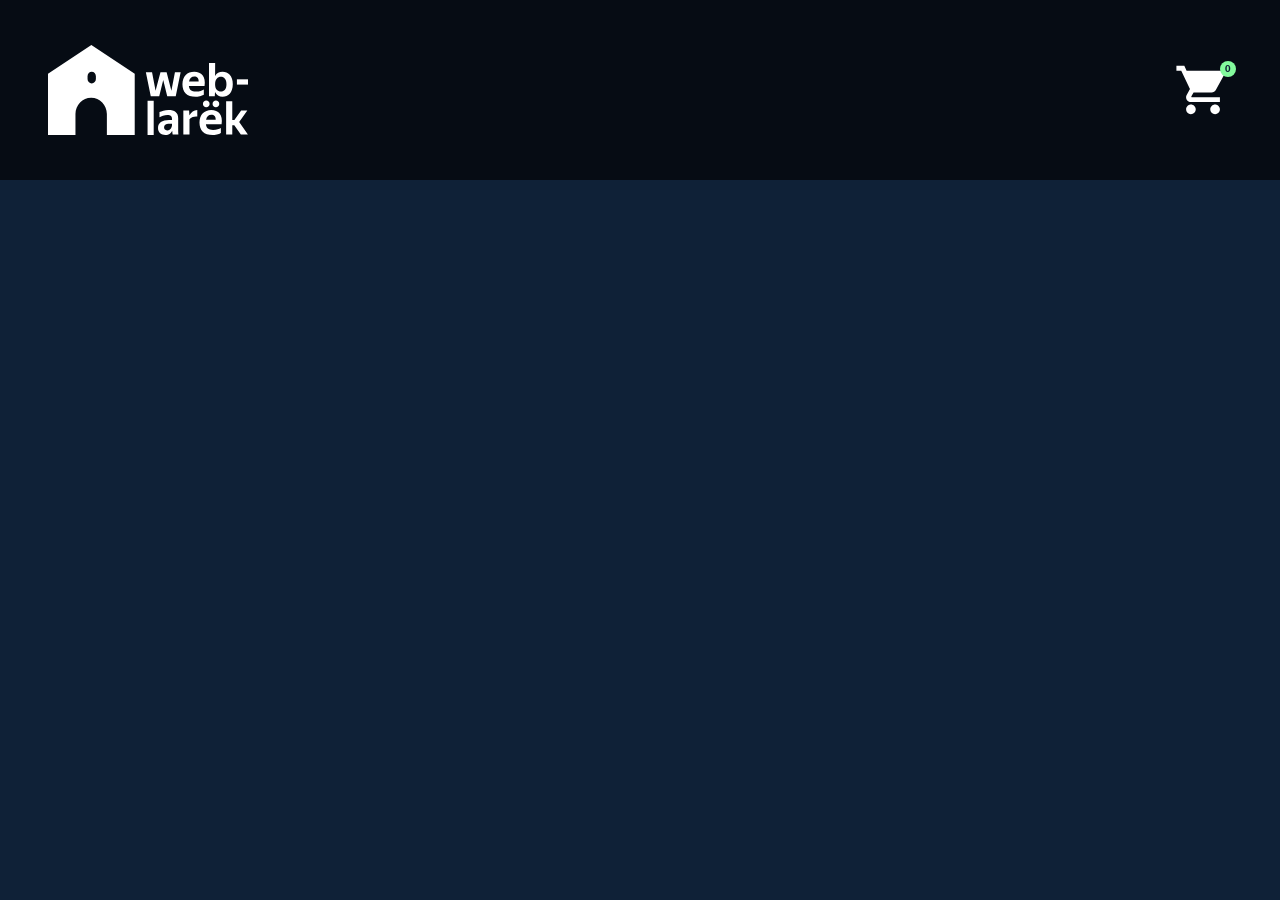
<file: index.html>
<!doctype html><html class="no-js" lang="ru"><head><meta charset="utf-8"/><meta name="viewport" content="width=device-width,initial-scale=1"/><meta name="theme-color" content="#000000"/><link rel="icon" href="/favicon.ico"/><link rel="apple-touch-icon" sizes="180x180" href="/apple-touch-icon.png"/><link rel="icon" type="image/png" sizes="32x32" href="/favicon-32x32.png"/><link rel="icon" type="image/png" sizes="16x16" href="/favicon-16x16.png"/><link rel="mask-icon" href="/safari-pinned-tab.svg" color="#000000"/><meta name="msapplication-TileColor" content="#000000"/><title>WebLarek</title><meta name="description" content=""/><script defer="defer" src="main.js"></script><link href="main.css" rel="stylesheet"></head><body class="page"><div class="page__wrapper"><header class="header"><div class="header__container"><a href="#0" class="header__logo"><img src="[data-uri]" class="header__logo-image" alt=""> </a><button class="header__basket" data-trigger-modal="basket"><span class="header__basket-counter">0</span></button></div></header><main class="gallery"></main></div><div class="modal" id="modal-container" data-modal-window><div class="modal__container"><button class="modal__close" aria-label="закрыть" data-modal-close></button><div class="modal__content" data-modal-content></div></div></div><template id="success"><div class="order-success"><h2 class="order-success__title">Заказ оформлен</h2><p class="order-success__description">Списано 0 синапсов</p><button class="button order-success__close">За новыми покупками!</button></div></template><template id="card-catalog"><button class="gallery__item card"><span class="card__category">софт-скил</span><h2 class="card__title">+1 час в сутках</h2><img class="card__image" src="[data-uri]" alt=""/> <span class="card__price">750 синапсов</span></button></template><template id="card-preview"><div class="card card_full"><img class="card__image" src="[data-uri]" alt=""/><div class="card__column"><span class="card__category">другое</span><h2 class="card__title">Бэкенд-антистресс</h2><p class="card__text">Если планируете решать задачи в тренажёре, берите два.</p><div class="card__row"><button class="button card__button">В корзину</button> <span class="card__price">1000 синапсов</span></div></div></div></template><template id="card-basket"><li class="basket__item card card_compact"><span class="basket__item-index">1</span> <span class="card__title">Фреймворк куки судьбы</span> <span class="card__price">2500 синапсов</span> <button class="basket__item-delete card__button" aria-label="удалить"></button></li></template><template id="basket"><div class="basket"><h2 class="modal__title">Корзина</h2><ul class="basket__list"></ul><div class="modal__actions"><button class="button basket__button">Оформить</button> <span class="basket__price">0 синапсов</span></div></div></template><template id="delivery"><form class="form" name="delivery"><div class="order"><div class="order__field"><h2 class="modal__title">Способ оплаты</h2><div class="order__buttons"><label><input name="payMethod" type="radio" class="button_pay button_hidden" value="online" checked="checked"><span class="button button_alt">Онлайн</span></label> <label><input name="payMethod" type="radio" class="button_pay button_hidden" value="cash"><span class="button_alt">При получении</span></label></div></div><label class="order__field"><span class="form__label modal__title">Адрес доставки</span> <input name="address" class="form__input" placeholder="Введите адрес"/></label></div><div class="modal__actions"><button type="submit" class="button order__button">Далее</button> <span class="form__errors"></span></div></form></template><template id="contacts"><form class="form" name="contacts"><div class="order"><label class="order__field"><span class="form__label modal__title">Email</span> <input name="email" class="form__input" placeholder="Введите Email"/></label> <label class="order__field"><span class="form__label modal__title">Телефон</span> <input name="phone" class="form__input" placeholder="+7 ("/></label></div><div class="modal__actions"><button type="submit" class="button">Оплатить</button> <span class="form__errors"></span></div></form></template></body></html>
</file>
<file: main.css>
/*! normalize.css v8.0.1 | MIT License | github.com/necolas/normalize.css */html{line-height:1.15;-webkit-text-size-adjust:100%}body{margin:0}main{display:block}h1{font-size:2em;margin:.67em 0}hr{box-sizing:content-box;height:0;overflow:visible}pre{font-family:monospace,monospace;font-size:1em}a{background-color:transparent}abbr[title]{border-bottom:none;text-decoration:underline;-webkit-text-decoration:underline dotted;text-decoration:underline dotted}b,strong{font-weight:bolder}code,kbd,samp{font-family:monospace,monospace;font-size:1em}small{font-size:80%}sub,sup{font-size:75%;line-height:0;position:relative;vertical-align:baseline}sub{bottom:-0.25em}sup{top:-0.5em}img{border-style:none}button,input,optgroup,select,textarea{font-family:inherit;font-size:100%;line-height:1.15;margin:0}button,input{overflow:visible}button,select{text-transform:none}button,[type=button],[type=reset],[type=submit]{-webkit-appearance:button}button::-moz-focus-inner,[type=button]::-moz-focus-inner,[type=reset]::-moz-focus-inner,[type=submit]::-moz-focus-inner{border-style:none;padding:0}button:-moz-focusring,[type=button]:-moz-focusring,[type=reset]:-moz-focusring,[type=submit]:-moz-focusring{outline:1px dotted ButtonText}fieldset{padding:.35em .75em .625em}legend{box-sizing:border-box;color:inherit;display:table;max-width:100%;padding:0;white-space:normal}progress{vertical-align:baseline}textarea{overflow:auto}[type=checkbox],[type=radio]{box-sizing:border-box;padding:0}[type=number]::-webkit-inner-spin-button,[type=number]::-webkit-outer-spin-button{height:auto}[type=search]{-webkit-appearance:textfield;outline-offset:-2px}[type=search]::-webkit-search-decoration{-webkit-appearance:none}::-webkit-file-upload-button{-webkit-appearance:button;font:inherit}details{display:block}summary{display:list-item}template{display:none}[hidden]{display:none}.YSDisplay-Thin{font-family:"YS Display";font-weight:100;font-style:normal;font-stretch:normal}.YSDisplay-Light{font-family:"YS Display";font-weight:300;font-style:normal;font-stretch:normal}.YSDisplay-Regular{font-family:"YS Display";font-weight:400;font-style:normal;font-stretch:normal}.YSDisplay-Medium{font-family:"YS Display";font-weight:500;font-style:normal;font-stretch:normal}.YSDisplay-Bold{font-family:"YS Display";font-weight:700;font-style:normal;font-stretch:normal}.YSDisplay-Heavy{font-family:"YS Display";font-weight:900;font-style:normal;font-stretch:normal}.YSText-Light{font-family:"YS Text";font-weight:300;font-style:normal;font-stretch:normal}.YSText-LightItalic{font-family:"YS Text";font-weight:300;font-style:italic;font-stretch:normal}.YSText-Regular{font-family:"YS Text";font-weight:400;font-style:normal;font-stretch:normal}.YSText-RegularItalic{font-family:"YS Text";font-weight:400;font-style:italic;font-stretch:normal}.YSText-Medium{font-family:"YS Text";font-weight:500;font-style:normal;font-stretch:normal}.YSText-MediumItalic{font-family:"YS Text";font-weight:500;font-style:italic;font-stretch:normal}.YSText-Bold{font-family:"YS Text";font-weight:700;font-style:normal;font-stretch:normal}.YSText-BoldItalic{font-family:"YS Text";font-weight:700;font-style:italic;font-stretch:normal}@font-face{font-family:"YS Display";src:url(ab1f16af341b9564dbca.eot);src:url(ab1f16af341b9564dbca.eot?#iefix) format("embedded-opentype"),url(62cdcda0940af4045471.woff2) format("woff2"),url(034ce4bc42279e5f407d.woff) format("woff"),url(aa7c1eeddaa1cf04f2ba.ttf) format("truetype"),url(19691d578a056be49296.svg#YSDisplay-Thin) format("svg");font-weight:100;font-style:normal}@font-face{font-family:"YS Display";src:url(dcfc503ccba2dc03f431.eot);src:url(dcfc503ccba2dc03f431.eot?#iefix) format("embedded-opentype"),url(e393200054d8cf5f91c8.woff2) format("woff2"),url(8ac979a41f0afa9f079e.woff) format("woff"),url(519f4f10fd80db678d76.ttf) format("truetype"),url(0ccca1a9bb3ee45a0159.svg#YSDisplay-Light) format("svg");font-weight:300;font-style:normal}@font-face{font-family:"YS Display";src:url(4ae68375dd49a60392d6.eot);src:url(4ae68375dd49a60392d6.eot?#iefix) format("embedded-opentype"),url(406bdc5051337aa2c6fb.woff2) format("woff2"),url(1183b8ed8c9089e2019d.woff) format("woff"),url(ec174fb0cf4ae7d7efd4.ttf) format("truetype"),url(5d09be9b765a88adbb9d.svg#YSDisplay-Regular) format("svg");font-weight:400;font-style:normal}@font-face{font-family:"YS Display";src:url(54cfe10647db89c98c8d.eot);src:url(54cfe10647db89c98c8d.eot?#iefix) format("embedded-opentype"),url(9a977f361ac382c5eda5.woff2) format("woff2"),url(08f66965714fb353dbe1.woff) format("woff"),url(dd5939cef821fd1430b2.ttf) format("truetype"),url(df2d7ffa968b7c4344ef.svg#YSDisplay-Medium) format("svg");font-weight:500;font-style:normal}@font-face{font-family:"YS Display";src:url(29425b11349910ffe389.eot);src:url(29425b11349910ffe389.eot?#iefix) format("embedded-opentype"),url(28924a6478a38e06271f.woff2) format("woff2"),url(d7b996525516a03e300b.woff) format("woff"),url(5bd9056035b0e12dc662.ttf) format("truetype"),url(d3b78fa3dc8bac033edd.svg#YSDisplay-Bold) format("svg");font-weight:700;font-style:normal}@font-face{font-family:"YS Display";src:url(b1cf7089ac0fd97663d4.eot);src:url(b1cf7089ac0fd97663d4.eot?#iefix) format("embedded-opentype"),url(6020eaaba77134beabb4.woff2) format("woff2"),url(5b2ac191be605d4219c4.woff) format("woff"),url(39c64e332c1bdb574d1f.ttf) format("truetype"),url(be4794593d4edfc5b752.svg#YSDisplay-Heavy) format("svg");font-weight:900;font-style:normal}@font-face{font-family:"YS Text";src:url(4576f14909bd3f6a309b.eot);src:url(4576f14909bd3f6a309b.eot?#iefix) format("embedded-opentype"),url(07ec728cc4e0d8bd3f46.woff2) format("woff2"),url(2a366981fa22606cdfda.woff) format("woff"),url(f0fed1d6cc153fcdf667.ttf) format("truetype"),url(7d09dc4963f1985a0dce.svg#YSText-Light) format("svg");font-weight:300;font-style:normal}@font-face{font-family:"YS Text";src:url(1f2e051e8654b5cd360e.eot);src:url(1f2e051e8654b5cd360e.eot?#iefix) format("embedded-opentype"),url(a6ef2520927fbb9160bd.woff2) format("woff2"),url(0fd2e8d82ac954ebbfed.woff) format("woff"),url(aaf0fa07b4721df9013d.ttf) format("truetype"),url(c993f4c8ccf03ebe8715.svg#YSText-LightItalic) format("svg");font-weight:300;font-style:italic}@font-face{font-family:"YS Text";src:url(1a39729ae4d3c904f1a1.woff2) format("woff2");src:url(dda983a7a38624eb7e19.eot);src:url(dda983a7a38624eb7e19.eot?#iefix) format("embedded-opentype"),url(1a39729ae4d3c904f1a1.woff2) format("woff2"),url(03cf077f96c1cb43c1a4.woff) format("woff"),url(9dc67a6a999b78794828.ttf) format("truetype"),url(d85310211805c858110f.svg#YSText-Regular) format("svg");font-weight:400;font-style:normal}@font-face{font-family:"YS Text";src:url(50179fc6650374f9703f.eot);src:url(50179fc6650374f9703f.eot?#iefix) format("embedded-opentype"),url(18d71c8bce09b86095cc.woff2) format("woff2"),url(b3554fcce8f8215b5df6.woff) format("woff"),url(9065ab98309d8bd72ba6.ttf) format("truetype"),url(3038c4e1f7302f4da929.svg#YSText-RegularItalic) format("svg");font-weight:400;font-style:italic}@font-face{font-family:"YS Text";src:url(bf921f5db5ac2e559ac3.eot);src:url(bf921f5db5ac2e559ac3.eot?#iefix) format("embedded-opentype"),url(43fa40c1c9caa4f10597.woff2) format("woff2"),url(db8319e61ba8186fda51.woff) format("woff"),url(0577fca0b311774d1a5f.ttf) format("truetype"),url(9e68cf5b21b11c82efe0.svg#YSText-Medium) format("svg");font-weight:500;font-style:normal}@font-face{font-family:"YS Text";src:url(86a71e056de78ea0f3b5.eot);src:url(86a71e056de78ea0f3b5.eot?#iefix) format("embedded-opentype"),url(101bd68d0dcc948cc887.woff2) format("woff2"),url(154e22385b822e4b898b.woff) format("woff"),url(4c779ee69497979f0d34.ttf) format("truetype"),url(6658007d7cbd8fa85112.svg#YSText-MediumItalic) format("svg");font-weight:500;font-style:italic}@font-face{font-family:"YS Text";src:url(31443ba5f9e53c0c8405.eot);src:url(31443ba5f9e53c0c8405.eot?#iefix) format("embedded-opentype"),url(965e1319d721e0746257.woff2) format("woff2"),url(3bda198bff3de85afbb9.woff) format("woff"),url(8f0cb845d2d768b65136.ttf) format("truetype"),url(b3508250c669ec6f4eab.svg#YSText-Bold) format("svg");font-weight:700;font-style:normal}@font-face{font-family:"YS Text";src:url(eb0bc3c78f58f46edece.eot);src:url(eb0bc3c78f58f46edece.eot?#iefix) format("embedded-opentype"),url(5a2a585e1d033d7806cf.woff2) format("woff2"),url(3b942d948021be1ea4f4.woff) format("woff"),url(2f98c665cf68b2c1fdf9.ttf) format("truetype"),url(c4b8bb4deeb883e265a0.svg#YSText-BoldItalic) format("svg");font-weight:700;font-style:italic}@font-face{font-family:"Garamond";src:url(d984f53cd7d9bf913b2a.woff2) format("woff2"),url(d7ae3de766c4194a8698.ttf) format("truetype");font-weight:600;font-style:normal}@font-face{font-family:"Glyphter";src:url([data-uri]);src:url([data-uri]?#iefix) format("embedded-opentype"),url([data-uri]) format("woff"),url([data-uri]) format("truetype"),url(cceb15c6ce375c0699ed.svg#Glyphter) format("svg");font-weight:normal;font-style:normal}.icon:before,.basket__item-delete:before,.modal__close:before{display:inline-block;font-family:"Glyphter";font-style:normal;font-weight:normal;line-height:1;-webkit-font-smoothing:antialiased;-moz-osx-font-smoothing:grayscale}.icon-back:before{content:"A"}.icon-basket:before{content:"B"}.icon-basket-2:before{content:"C"}.icon-chevron:before{content:"D"}.icon-close:before,.modal__close:before{content:"E"}.icon-square-check-regular:before{content:"F"}.icon-square-regular:before{content:"G"}.icon-star:before{content:"H"}.icon-trash:before,.basket__item-delete:before{content:"I"}.button{padding:1rem 2rem;color:#060c14;font-weight:500;background:#fff;border-radius:.8rem;cursor:pointer;transition:background-color .3s ease;border:0}.button:hover{background:#5f8cc7}.button:disabled{cursor:default;opacity:.25}.button:disabled:hover{background:#fff}.button_alt{padding:1rem 2rem;color:#fff;font-weight:500;background:#1e334f;border-radius:.8rem;cursor:pointer;transition:background-color .3s ease;border:2px solid #1e334f}.button_alt:hover{background:#1e334f}.button_alt:disabled{cursor:default;opacity:.25}.button_alt:disabled:hover{background:#1e334f}.button_alt:hover{border:2px solid #fff}.button_alt-active{padding:1rem 2rem;color:#fff;font-weight:500;background:#1e334f;border-radius:.8rem;cursor:pointer;transition:background-color .3s ease;border:2px solid #fff}.button_alt-active:hover{background:#1e334f}.button_alt-active:disabled{cursor:default;opacity:.25}.button_alt-active:disabled:hover{background:#1e334f}.button_hidden{display:none}.button_pay:checked+.button_alt{padding:1rem 2rem;color:#fff;font-weight:500;background:#1e334f;border-radius:.8rem;cursor:pointer;transition:background-color .3s ease;border:2px solid #fff}.button_pay:checked+.button_alt:hover{background:#1e334f}.button_pay:checked+.button_alt:disabled{cursor:default;opacity:.25}.button_pay:checked+.button_alt:disabled:hover{background:#1e334f}.form{display:flex;flex-direction:column;gap:1.5rem;border-radius:3rem}.form__label{flex-grow:1}.form__input{background:rgba(0,0,0,0);color:#fff;border:2px solid #1e334f;border-radius:1.5rem;padding:1rem;font-size:1.4rem;width:100%;box-sizing:border-box;outline-color:#fff}.form__input:focus{outline-style:solid}.form__input:invalid{border-color:#f18b7e;outline-color:#f18b7e}.form__input::-moz-placeholder{color:#3e6aa4}.form__input::placeholder{color:#3e6aa4}.modal{position:absolute;top:0;left:0;width:100%;height:100%;position:absolute;display:none;justify-content:center;background-color:rgba(0,0,0,.8);z-index:100;padding-top:5vh;padding-bottom:5vh;box-sizing:border-box}.modal_active{display:flex}.modal__container{margin:auto;width:100%;box-sizing:border-box;max-width:1320px;padding:2.4rem 2.4rem 2.4rem;display:flex;flex-direction:column;gap:2.4rem;background-color:#0f2137;border-radius:3rem;box-sizing:border-box;position:relative}.modal__content{flex-grow:1}.modal__title{margin:0;font-size:1.5rem;font-weight:400}.modal__actions{display:flex;flex-direction:row;align-items:center;gap:2rem}.modal__close{position:absolute;top:calc(2.4rem / 2);right:calc(2.4rem / 2);display:inline-block;width:2rem;height:2rem;font-size:2rem;padding:0;padding:0;color:#fff;background:rgba(0,0,0,0);border:none;border-radius:0;cursor:pointer;transition:color .3s ease}.modal__close:hover{color:#5f8cc7}.modal__close:disabled{cursor:default;opacity:.25}.modal__close:disabled:hover{color:#fff}.modal__footer{display:flex;flex-direction:row;align-items:center;gap:2rem}.modal__message{white-space:nowrap;max-width:60%;text-overflow:ellipsis;overflow:hidden}.modal__message_error{color:#f18b7e}html,body.page{height:100%;font-family:"YS Text",Roboto,Helvetica,Arial,sans-serif;font-size:20px;color:#fff;background:#0f2137}.page__wrapper{width:100%}.page__wrapper_locked{position:fixed}.header{height:9rem;background-color:#060c14}.header__container{margin:auto;width:100%;box-sizing:border-box;max-width:1320px;padding:45px 2.4rem 45px;display:flex;flex-direction:row;align-items:center;justify-content:space-between}.header__logo{height:4.5rem}.header__logo-image{display:block;height:100%}.header__basket{padding:0;color:#060c14;background:rgba(0,0,0,0);border:none;border-radius:0;cursor:pointer;transition:color .3s ease;background-image:url([data-uri]);height:58px;width:58px;border:none;position:relative;cursor:pointer}.header__basket:hover{color:#5f8cc7}.header__basket:disabled{cursor:default;opacity:.25}.header__basket:disabled:hover{color:#060c14}.header__basket-counter{position:absolute;display:flex;justify-content:center;align-items:center;top:0;right:-0.2rem;width:.8rem;height:.8rem;font-size:.5rem;background-color:#83fa9d;color:#0f2137;border-radius:100%;font-weight:600}.gallery{margin:auto;width:100%;box-sizing:border-box;max-width:1320px;padding:2.4rem 2.4rem 2.4rem;display:grid;grid-template-columns:repeat(auto-fit, minmax(600px, 1fr));grid-gap:24px}.gallery__item{border:none;border-radius:3rem;cursor:pointer;position:relative;transition:background-color .3s ease}.gallery__item:hover{background-color:#1e334f}.gallery__item:disabled{opacity:.25;cursor:default}.gallery__item:hover:disabled{background-color:unset}.gallery__item::after{border-radius:.8rem}.card{display:flex;flex-direction:column;border:0;border-radius:3rem;background-color:#060c14;color:#fff;padding:2.4rem}.card_full{flex-direction:row;background-color:rgba(0,0,0,0)}.card_full .card__title{flex-grow:0}.card_compact{flex-direction:row;background-color:rgba(0,0,0,0);align-items:center;border-radius:0}.card_compact .card__title{flex-grow:1}.card__column{display:flex;flex-direction:column;align-items:flex-start}.card__row{display:flex;flex-direction:row;align-items:center;gap:2.4rem}.card__image{height:390px;aspect-ratio:1;margin:3.75rem}.card__title{font-size:2.5em;font-weight:500;margin:0;flex-grow:1}.card__text{text-align:left;flex-grow:1}.card__category{padding:.5rem 1.25rem;border-radius:2.5rem;margin-bottom:12px;color:#060c14}.card__category_soft{background-color:#83fa9d}.card__category_hard{background-color:#faa083}.card__category_other{background-color:#fad883}.card__category_additional{background-color:#b783fa}.card__category_button{background-color:#83ddfa}.basket{display:flex;flex-direction:column;gap:2rem;height:100%}.basket__list{padding:0;margin:0;flex-grow:1}.basket__item{border-bottom:1px solid #060c14;padding:1.5rem 0}.basket__item-index{display:flex;flex-direction:row;justify-content:center;align-items:center;font-size:1.5rem;width:55px;height:55px;border-radius:50%;background-color:#060c14;color:#fff;margin-right:1rem}.basket__item-delete{display:inline-block;width:2rem;height:2rem;font-size:2rem;padding:0;padding:0;color:#5f8cc7;background:rgba(0,0,0,0);border:none;border-radius:0;cursor:pointer;transition:color .3s ease;opacity:.5;margin-left:4rem}.basket__item-delete:hover{color:#fff}.basket__item-delete:disabled{cursor:default;opacity:.25}.basket__item-delete:disabled:hover{color:#5f8cc7}.order{display:flex;flex-direction:column;gap:4rem;margin-bottom:4rem}.order__field{display:flex;flex-direction:column;gap:1.5rem}.order__buttons{display:flex;flex-direction:row;gap:1.5rem}.order-success{display:flex;flex-direction:column;justify-content:center;align-items:center;text-align:center;gap:1rem}.order-success::before{content:" ";background:url(695e3f22c4fafa4d202e.png) no-repeat center;background-size:"cover";width:256px;height:256px}.order-success__close{margin-top:2rem}

/*# sourceMappingURL=main.css.map*/
</file>
